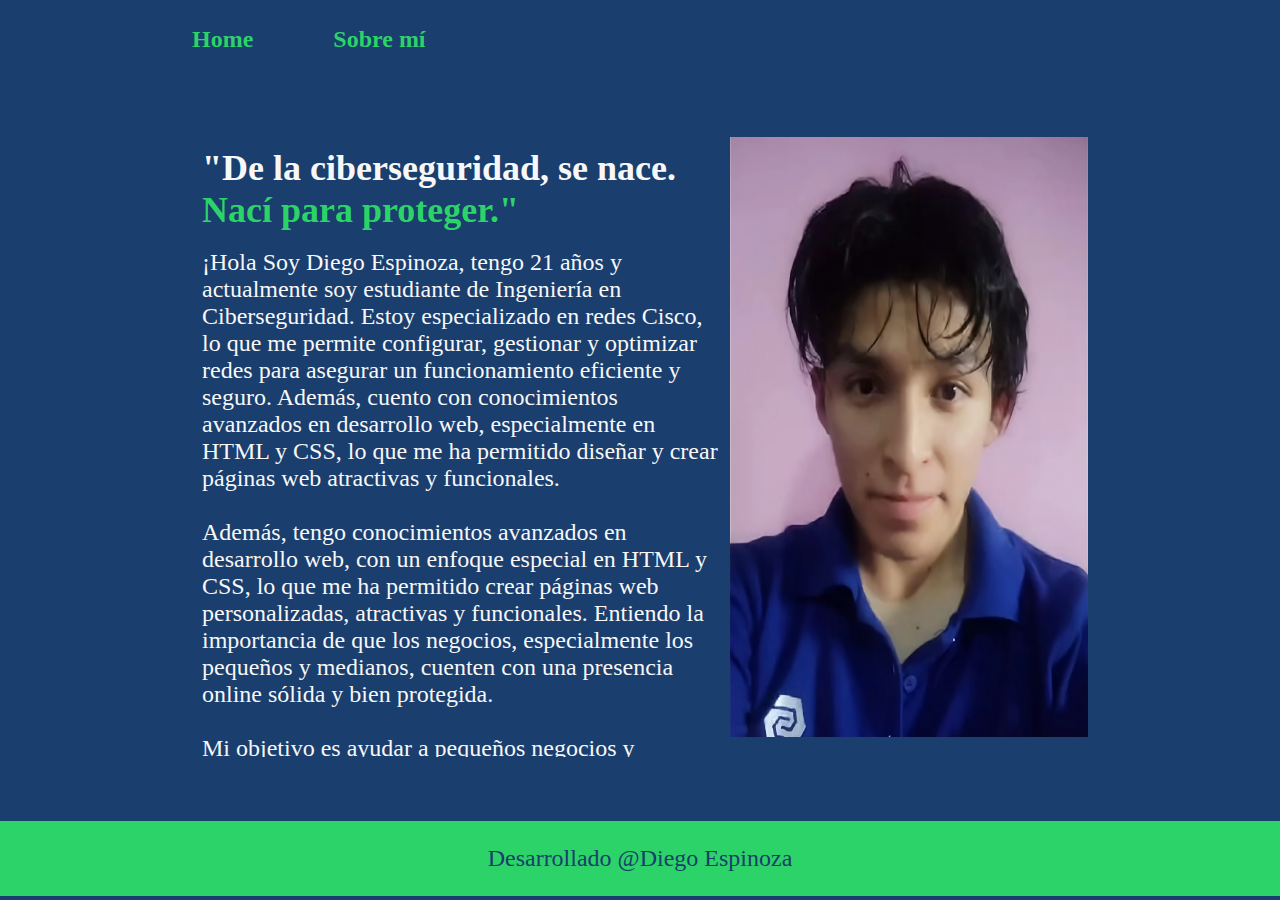
<file: index.html>
<!DOCTYPE html>
<html lang="es-mx">
<head>
    <meta charset="UTF-8"> 
    <meta http-equiv="X-UA-Compatible" content="IE=edge">
    <meta name="viewport" content="width=device-width, initial-scale=1.0">
    <title>Portafolio</title>
    <link rel="stylesheet" href="style.css">

</head>
<body>
    <header class="header">
        <nav class="header__menu">
            <a class="header__menu__link" href="index.html">Home</a>
            <a class="header__menu__link" href="cv/CV-ORIGINAL.html">Sobre mí</a>
        </nav>
    </header>
    <main class="presentacion">
        <section class="presentacion__contenido">
            <div class="container">
                <div class="box green-box">
            <h1 class="presentacion__contenido__titulo">
                "De la ciberseguridad, se nace. 
                <strong class="titulo-destaque">Nací para proteger."
                </strong></h1>
                <br>
                <p class="presentacion__contenido__texto">¡Hola Soy Diego Espinoza, tengo 21 años y actualmente soy estudiante de Ingeniería en Ciberseguridad. Estoy especializado en redes Cisco, lo que me permite configurar, gestionar y optimizar redes para asegurar un funcionamiento eficiente y seguro. Además, cuento con conocimientos avanzados en desarrollo web, especialmente en HTML y CSS, lo que me ha permitido diseñar y crear páginas web atractivas y funcionales.
                <br>
                <br>
                Además, tengo conocimientos avanzados en desarrollo web, con un enfoque especial en HTML y CSS, lo que me ha permitido crear páginas web personalizadas, atractivas y funcionales. Entiendo la importancia de que los negocios, especialmente los pequeños y medianos, cuenten con una presencia online sólida y bien protegida.
                <br>
                <br>
                    Mi objetivo es ayudar a pequeños negocios y emprendedores a implementar sus ideas y proyectos, brindando soluciones tecnológicas que mejoren su presencia en línea y aseguren la protección de sus datos y sistemas. Con una mezcla de habilidades técnicas y un enfoque práctico, busco ofrecer servicios personalizados que se adapten a las necesidades de cada cliente.
                <br>
                <br>
                Además, tengo experiencia en la implementación de VPNs, la configuración de sistemas de monitorización de redes, y la optimización de QoS para tráfico de voz, asegurando una conectividad estable y segura. Me gusta trabajar en equipo, colaborar con otros profesionales y aprender de cada experiencia.
                <br>
                <br>
                <br>
                <h2 class="section-title">Contactos</h2>
                <br>Nombres: Espinoza Calderon Diego André
                <br>Dirreccion: Centro de Lima
                <br>Email: diegoespinoza1122@gmail.com
                <br>
                <br>
                <br>
                </p>
                <div class="presentacion__enlaces">
                   
                    <a class="presentacion__enlaces__link" href="https://www.linkedin.com/in/diego-andre-espinoza-calderon-654079298/">
                        <img src="img/linkedin.jpg">
                        Linkedin
                    </a>
                    <a class="presentacion__enlaces__link" href="https://www.facebook.com/andre.espinoza.1690/">
                        <img src="img/facebook123.jpg">
                        Facebook
                    </a>
                </div>
               
        </section>
            <img src="img/andre.png" alt="Foto Diego Espinoza" width="40%" height="600px">
    </main>
    <footer class="footer">
        <p>Desarrollado @Diego Espinoza</p>
    </footer>
</body>
</html>
</file>
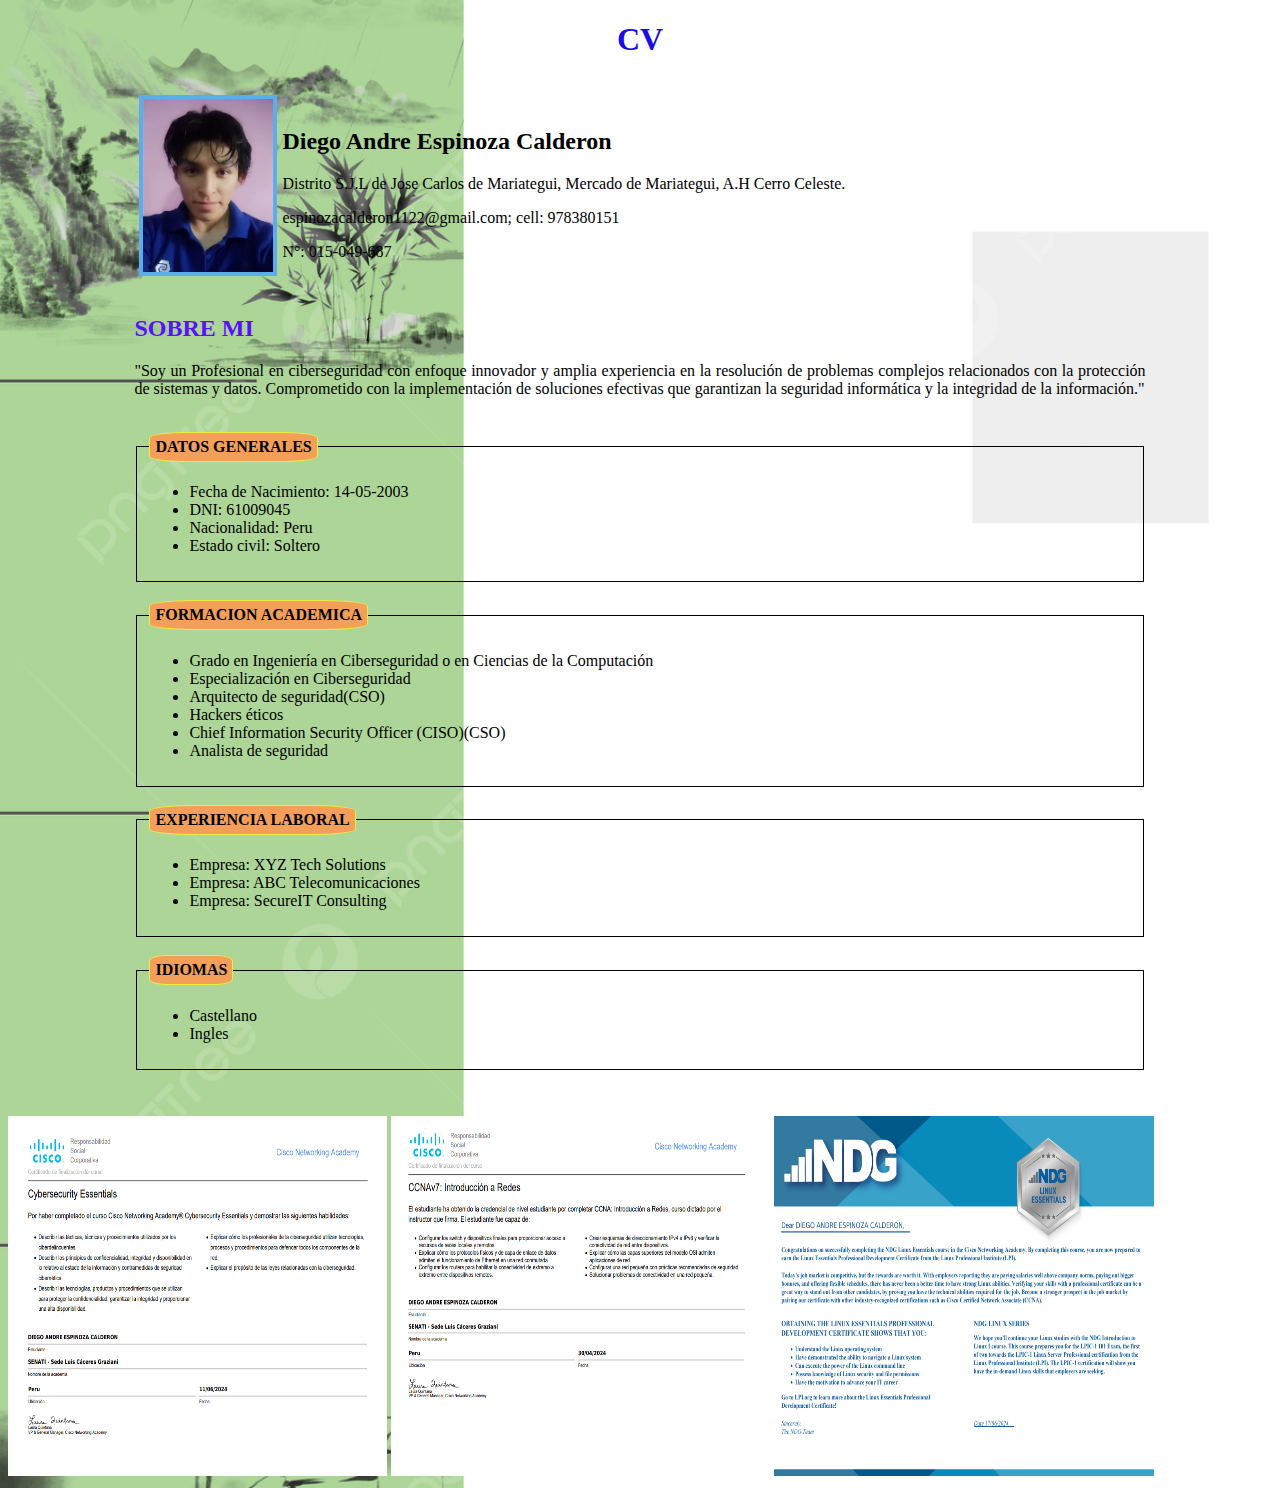
<file: cv/CV-ORIGINAL.html>
<!DOCTYPE html>
<html>
    <head>
        <title>Curriculum</title>
        <style>
                #foto{
                    margin: 5px;
                    border: solid 4px #5eacec

                }

                #Principal{
                    
                    padding: 10px;
                    width: 80%;
                    margin: 0 auto;
                }

                fieldset{
                    border: solid 1px;
                }

                Legend{
                    border: solid 1px #ebee3c;
                    padding: 5px;
                    font-weight: bold;
                    border-radius: 20%;
                    background-color: rgb(243, 159, 90);
                }
                
                body{
                    background: url(IMG/foto12.png);
                    background-size: 100%;
                }

        </style>
    </head>
    <body>
        <h1 style="text-align: center; color:rgb(26, 12, 231)">CV</h1>
        <div id="Principal">
            <img src="IMG/andre.png" align="left" width="130" id="foto">
            <br/>
            <h2>Diego Andre Espinoza Calderon</h2>
            <p>  Distrito S.J.L de Jose Carlos de Mariategui, Mercado de Mariategui, A.H Cerro Celeste.</p>
            <p>  espinozacalderon1122@gmail.com; cell: 978380151</p>
            <p>  N°:  015-049-687</p>
            <br/>
            <h2 style="center; color:rgb(88, 16, 255)">SOBRE MI</h2>
            <p  align="justify">"Soy un Profesional en ciberseguridad con enfoque innovador y amplia experiencia en la resolución de problemas complejos relacionados con la protección de sistemas y datos. Comprometido con la implementación de soluciones efectivas que garantizan la seguridad informática y la integridad de la información."</p>
            <!-- INFORMACION ENVIADA POR LA UNIVERSIDAD MAYOR DE SAN MARCOS-->
            <br/>
            <fieldset>
                <legend> DATOS GENERALES</legend>
                    <ul>
                        <li> Fecha de Nacimiento: 14-05-2003</li>
                        <li> DNI: 61009045</li>
                        <li> Nacionalidad: Peru</li>
                        <li> Estado civil: Soltero</li>
                    </ul>
            </fieldset>
            <br/>

            <fieldset>
                <legend>FORMACION ACADEMICA</legend>
                    <ul>
                        <li>Grado en Ingeniería en Ciberseguridad o en Ciencias de la Computación </li>
                        <li>Especialización en Ciberseguridad </li>
                        <li>Arquitecto de seguridad(CSO) </li>
                        <li>Hackers éticos </li>
                        <li>Chief Information Security Officer (CISO)(CSO)</li>
                        <li>Analista de seguridad</li>
                    </ul>
            </fieldset>
            <br/>

            <fieldset>
                <legend>EXPERIENCIA LABORAL</legend>
                <ul>
                    <li>Empresa: XYZ Tech Solutions </li>
                    <li>Empresa: ABC Telecomunicaciones </li>
                    <li>Empresa: SecureIT Consulting </li>
                </ul>
            </fieldset>
            <br/>

            <fieldset>
                <legend>IDIOMAS</legend>
                <ul>
                    <li>Castellano </li>
                    <li>Ingles </li>
                </ul>
            </fieldset>
            <br/>
        </div>
        <br/>
    <figure style="margin:0px"></figure>
    <img src="IMG/ciberseguridad.png" width="30%" height="360px">
    <img src="IMG/redes.png" width="30%" height="360px">
    <img src="IMG/linux.png" width="30%" height="360px">
    </figure>
    </body>
</html>
</file>
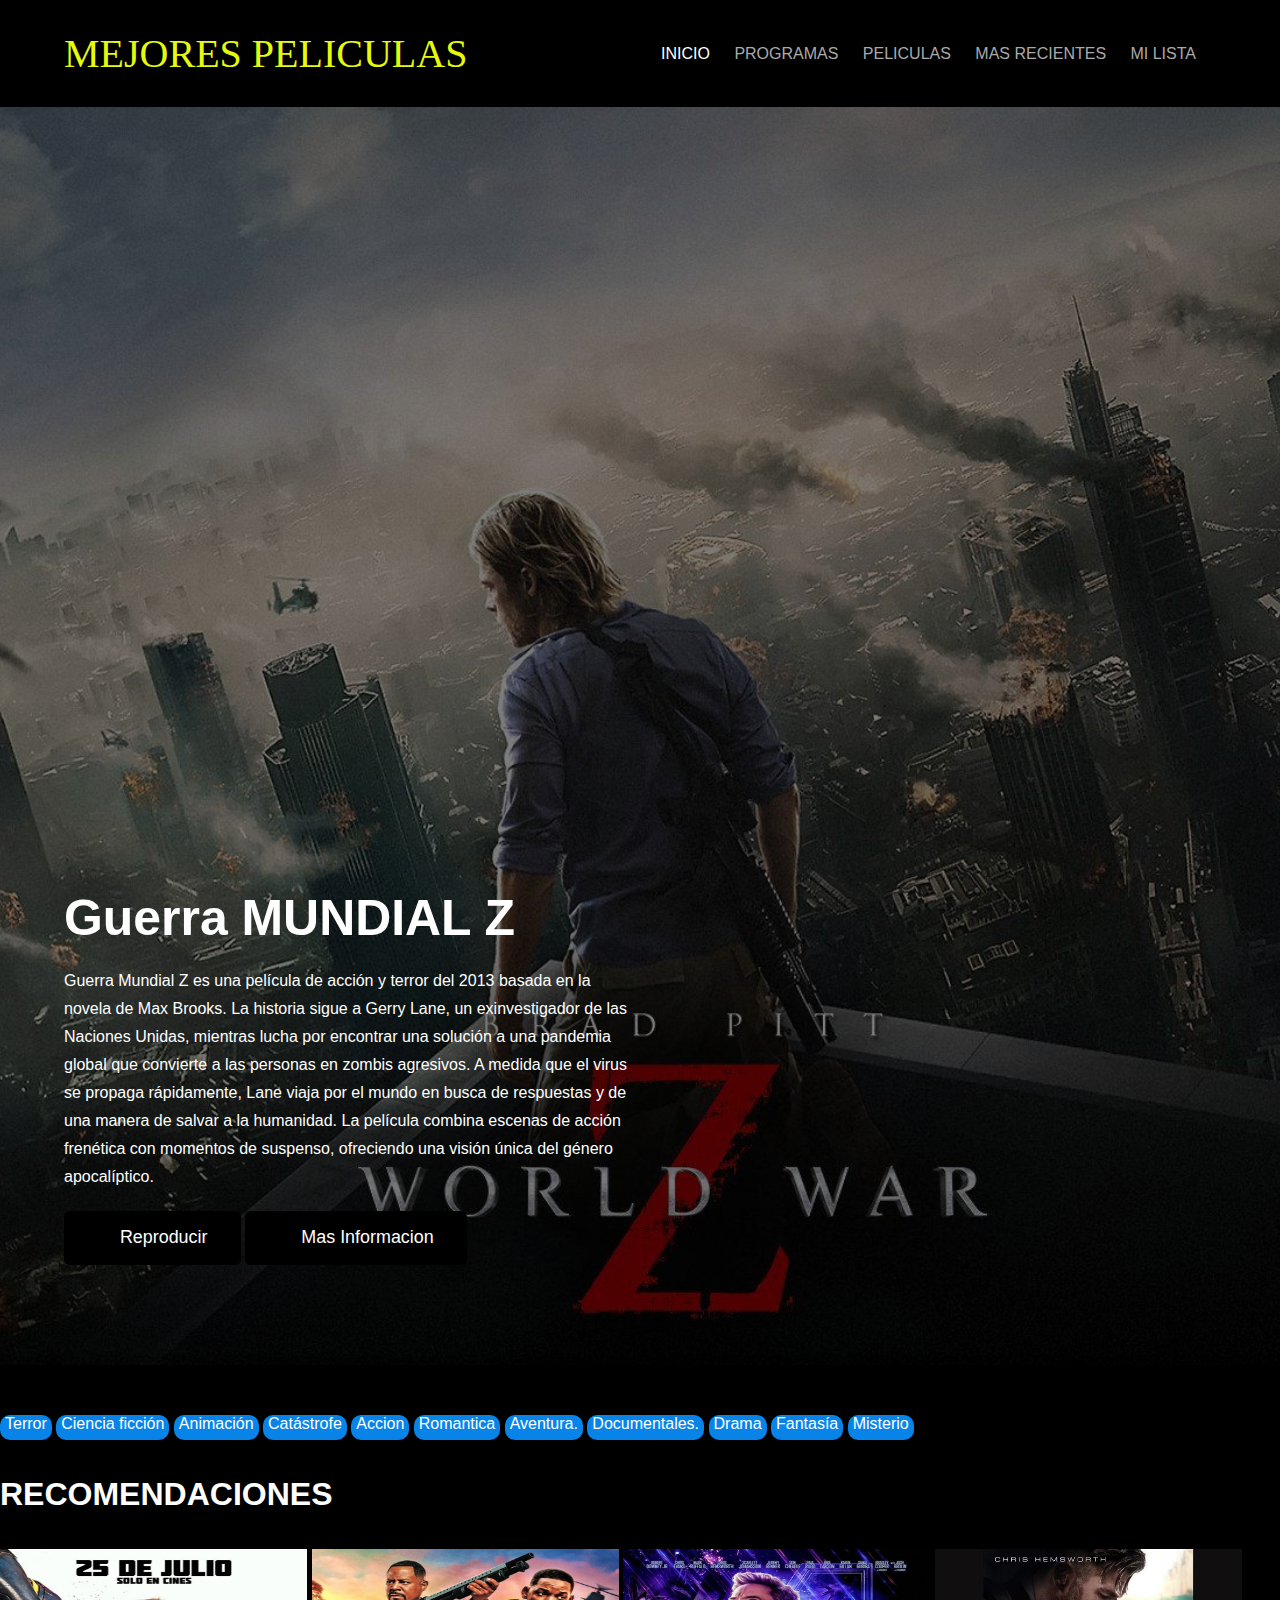
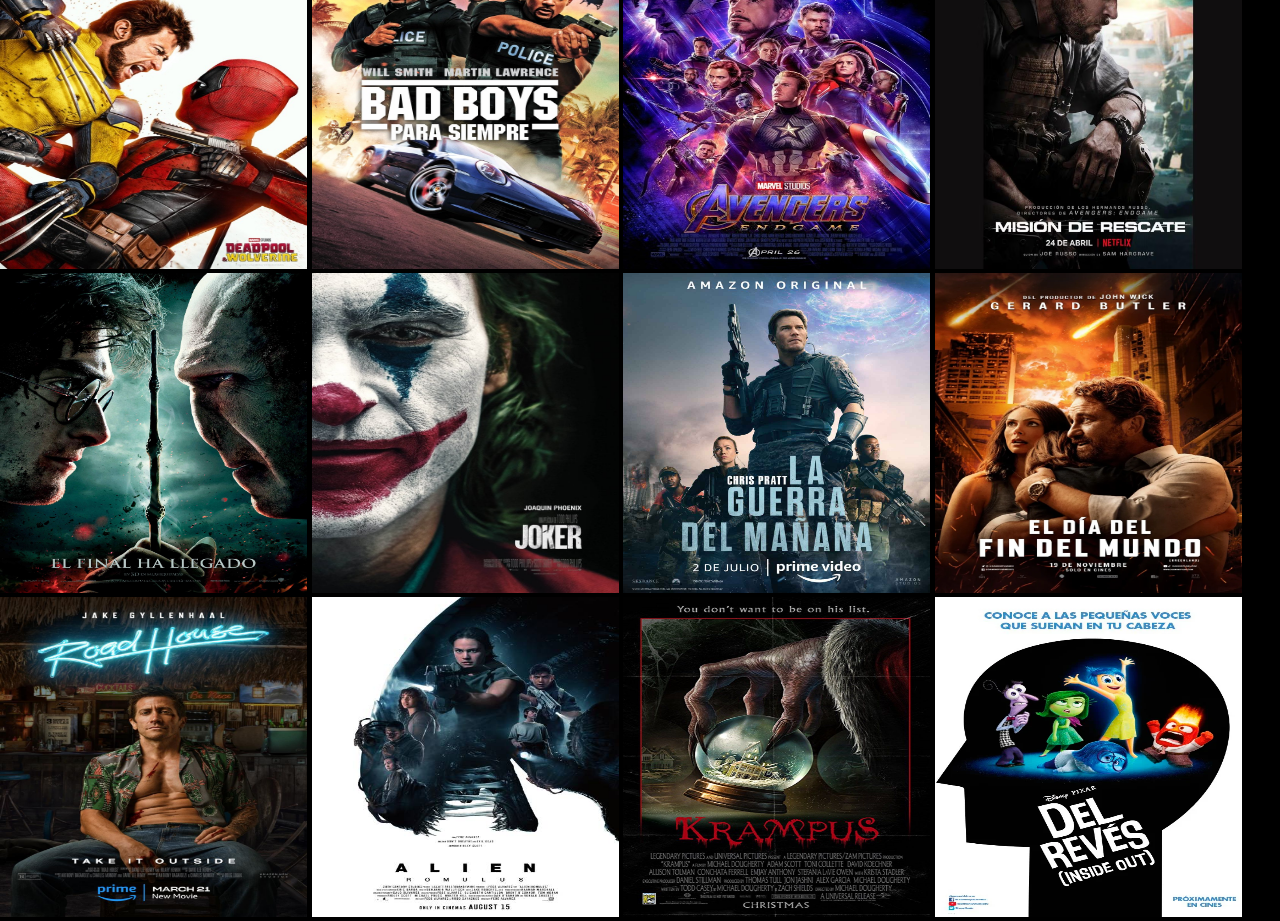
<file: cv/peliculas/pelicula2.html>
<!DOCTYPE html>
<html lang="en">
<head>
    <meta charset="UTF-8">
    <meta charset="viewport" content="width=device-width">
    <link rel="stylesheet" href="pelicula2.css">

    <title>Netflix</title>
</head>
<body>
    <header>
        <div class="contenedor">
            <h2 class="logotipo">MEJORES PELICULAS </h2>
            <nav>
                <a href="#" class="activo">INICIO</a>
                <a href="#">PROGRAMAS</a>
                <a href="#">PELICULAS</a>
                <a href="#">MAS RECIENTES</a>
                <a href="#">MI LISTA</a>
            </nav>
        </div>
    </header>

    <main> 
        <div class="pelicula-principal">
            <div class="contenedor">
                <h3 class="titulo">Guerra MUNDIAL Z</h3>
                <p class="descripcion">
                    Guerra Mundial Z es una película de acción y terror del 2013 basada en la novela de Max Brooks. La historia sigue a Gerry Lane, un exinvestigador de las Naciones Unidas, mientras lucha por encontrar una solución a una pandemia global que convierte a las personas en zombis agresivos. A medida que el virus se propaga rápidamente, Lane viaja por el mundo en busca de respuestas y de una manera de salvar a la humanidad. La película combina escenas de acción frenética con momentos de suspenso, ofreciendo una visión única del género apocalíptico.
                </p>
                <button role="button" class="boton"><i class="fa-solid fa-play"></i>Reproducir</button>
                <button role="button" class="boton"><i class="fa-solid fa-info"></i>Mas Informacion</button>
            </div>
        </div>
    </main>
    <div id="bloque-menu">
            <a href="#" class="menu">Terror</a>
            <a href="#" class="menu">Ciencia ficción</a>
            <a href="#" class="menu">Animación</a>
            <a href="#" class="menu">Catástrofe</a>
            <a href="#" class="menu">Accion</a>
            <a href="#" class="menu">Romantica</a>
            <a href="#" class="menu">Aventura.</a>
            <a href="#" class="menu">Documentales.</a>
            <a href="#" class="menu">Drama</a>
            <a href="#" class="menu">Fantasía</a>
            <a href="#" class="menu">Misterio</a>
    </div>
    <br>
    <br>
    <h1 style="text-align: left; color:rgb(255, 255, 255)">RECOMENDACIONES</h1>
    <br>
    <br>
    <figure style="margin:0px"></figure>
        <img src="img/deadpool.jpeg" width="24%" height="320px">
        <img src="img/bad.jpg" width="24%" height="320px">
        <img src="img/avengers.jpg" width="24%" height="320px">
        <img src="img/misionderescate.avif" width="24%" height="320px">
        <img src="img/harry.jpg" width="24%" height="320px">
        <img src="img/joker.jpg" width="24%" height="320px">
        <img src="img/laguerradelmañana.jpg" width="24%" height="320px">
        <img src="img/eldiadelfindelmundo.webp" width="24%" height="320px">
        <img src="img/roadhouse.jpg" width="24%" height="320px">
        <img src="img/aliens.jpeg" width="24%" height="320px">
        <img src="img/krampus.jpg" width="24%" height="320px">
        <img src="img/delreves.webp" width="24%" height="320px">
</figure>
</figure>
</body>
</html>
</file>
<file: style.css>
@import url('https://fonts.googleapis.com/css2?family=Krona+One&family=Montserrat:wght@400;600&display=swap');

:root {
    --color-primario: #1a3e6d;
    --color-secundario: #F6F6F6;
    --color-terciario: #2ddd68ef;
    --color-hover: #182c6e;

}

* {
    padding: 0;
    margin:0;
    text-decoration: none;
}

body{
    box-sizing: border-box;
    background-color: var(--color-primario);
    color: var(--color-secundario);
}

.header{
    padding: 2% 0% 0% 15%;
}

.header__menu{
    display: flex;
    gap: 80px;
}
.header__menu__link{
    font-family: var(--fuente-montserrat);
    font-size: 24px;
    font-weight: 600;
    color: var(--color-terciario);
    text-decoration: none;

}

.container {
    display: flex;
    justify-content: space-between;
    margin-top: 20px;
}

.box {
    width: 450%;
    height: 600px;
    padding: 10px;
    overflow: auto;
    color: rgb(247, 247, 248);
}


.presentacion {
    padding: 5% 15%;
    display: flex;
    align-items: center;
    justify-content: space-between;
}

.presentacion__contenido{
    width: 615px;
    display: flex;
    flex-direction: column;
    gap: 40px;
}


.presentacion__contenido__titulo{
    font-size: 36px;
    font-family: var(--fuente-krona);
}

.titulo-destaque {
    color: var(--color-terciario); ;
}

.presentacion__contenido__texto{
    font-size: 24px;
    font-family: var(--fuente-montserrat);
}

.presentacion__enlaces{
    display: flex;
    flex-direction: column;
    justify-content: space-between;
    align-items: center;
    gap: 32px;
}

.presentacion__enlaces__subtitulo{
    font-family: var(--fuente-krona);
    font-weight: 400;
    font-size: 24px;
}
.presentacion__enlaces__link{
      display: flex;
      justify-content: center;
      gap: 16px;
      border: 2px solid var(--color-terciario);
      width: 378px;
      text-align: center;
      border-radius: 8px;
      font-size: 24px;
      font-weight: 600;
      padding: 21.5px 0;
      text-decoration: none;
      color: var(--color-secundario);
      font-family: var(--fuente-montserrat);
}

.presentacion__enlaces__link:hover{
    background-color: var(--color-hover);
}

.footer{
    color:var(--color-primario);
    background-color: var(--color-terciario);
    padding: 24px;
    text-align: center;
    font-family: var(--fuente-montserrat);
    font-size: 24px;
    font-weight: 400;
}
</file>
<file: cv/peliculas/pelicula2.css>
:root {
    --rojo: #e6fa0b;
    --fondo:  #000000;

}

* {
    margin: 0;
    padding: 0;
    box-sizing:border-box;
}

body {
    background: var(--fondo);
    font-family: 'Open Sans', sans-serif;
}

.contenedor {
    width: 90%;
    margin: auto;

}

header{
    padding: 30px 0;
}

header .contenedor {
    display: flex;
    justify-content: space-between;
    align-items: center;

}

header .logotipo {
    font-family: 'Bebas Neue', cursive;
    font-weight: normal;
    color: var(--rojo);
    font-size: 40px;
}

header nav a{
    color: #AAA;
    text-decoration: none;
    margin-right: 20px;

}

header nav a:hover,
header nav a.activo{
    color:#FFF;
}

.pelicula-principal {
    font-size: 16px;
    min-height: 78.62em;
    color: #FFF;
    background: linear-gradient(rgba(0, 0, 0, .50) 0%, rgba(0,0,0,.50) 100%), url(img/guerramundialz.jpg);
    background-position: center center;
    background-size: cover;
    margin-bottom: 3.12em;
    display: flex;
    align-items: end;
}

.pelicula-principal .contenedor{
    margin: 0 auto;
    margin-bottom: 6.25em;
}


.pelicula-principal .titulo {
    font-weight: 600;
    font-size: 3.12em;
    margin-bottom: 0.4em;
}

.pelicula-principal .descripcion {
    font-weight: normal;
    font-size: 1em;
    line-height: 1.75em;
    max-width: 50%;
    margin-bottom: 1.25em;
}

.pelicula-principal .boton {
    background: rgba(0.0.0, 0.5);
    border: none;
    border-radius: 0.31em;
    padding: 0.93em 1.87em;
    color: #fff;
    margin-right: 1.25;
    cursor: pointer;
    transition: .3s ease all;
    font-size: 1.12em;
}

.pelicula-principal .boton:hover {
    background: #fff;
    color: #000;

}

.pelicula-principal .boton i {
    margin-right: 1.25em;

}
.menu {
    display: inline-block;
    background-color: rgb(8, 132, 233);
    border-radius: 10px;
    color: white;
    height: 25px;
    padding-left: 5px;
    padding-right: 5px;
    text-decoration: none;
}
</file>
